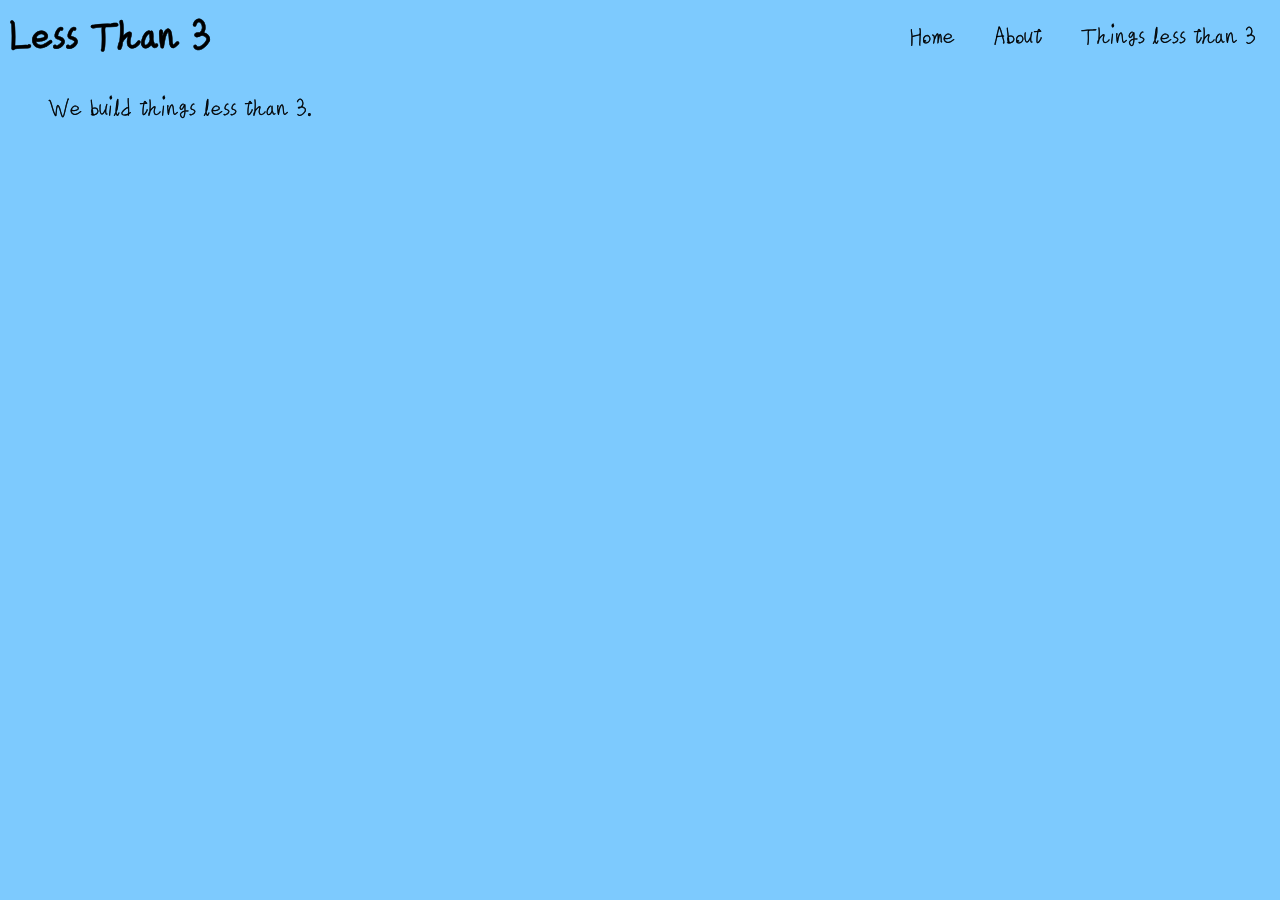
<file: index.html>
<!doctype html>
<html lang="en">
	<head>
		<meta charset="utf-8" />
		<meta name="viewport" content="width=device-width, initial-scale=1" />
		<meta name="text-scale" content="scale" />
		<link href="./_app/immutable/entry/start.GntjKcRZ.js" rel="modulepreload">
		<link href="./_app/immutable/chunks/vrYWZ3b9.js" rel="modulepreload">
		<link href="./_app/immutable/chunks/DpI3G_cS.js" rel="modulepreload">
		<link href="./_app/immutable/entry/app.ChLQfkJy.js" rel="modulepreload">
		<link href="./_app/immutable/chunks/DYl5dUZ5.js" rel="modulepreload">
		<link href="./_app/immutable/chunks/xihTtKlq.js" rel="modulepreload">
		<link href="./_app/immutable/nodes/0.Bkdu9JdD.js" rel="modulepreload">
		<link href="./_app/immutable/nodes/2.iNElun8l.js" rel="modulepreload">
		<!--12qhfyh--><!---->
		<link href="./_app/immutable/assets/0.BDDZL8nq.css" rel="stylesheet">
	</head>
	<body data-sveltekit-preload-data="hover">
		<div style="display: contents"><!--[--><!--[0--><!--[--><div class="appbar svelte-12qhfyh"><a href="/" class="logo svelte-12qhfyh">Less Than 3</a> <div><a href="/" class="svelte-12qhfyh">Home</a> <a href="/about" class="svelte-12qhfyh">About</a> <a href="/things" class="svelte-12qhfyh">Things less than 3</a></div></div> <blockquote>We build things less than 3.</blockquote> <!--[--><!--]--><!----><!--]--><!--]--> <!--[-1--><!--]--><!--]-->
			
			<script>
				{
					__sveltekit_1w1d0im = {
						base: new URL(".", location).pathname.slice(0, -1)
					};

					const element = document.currentScript.parentElement;

					Promise.all([
						import("./_app/immutable/entry/start.GntjKcRZ.js"),
						import("./_app/immutable/entry/app.ChLQfkJy.js")
					]).then(([kit, app]) => {
						kit.start(app, element, {
							node_ids: [0, 2],
							data: [null,null],
							form: null,
							error: null
						});
					});
				}
			</script>
		</div>
	</body>
</html>
</file>
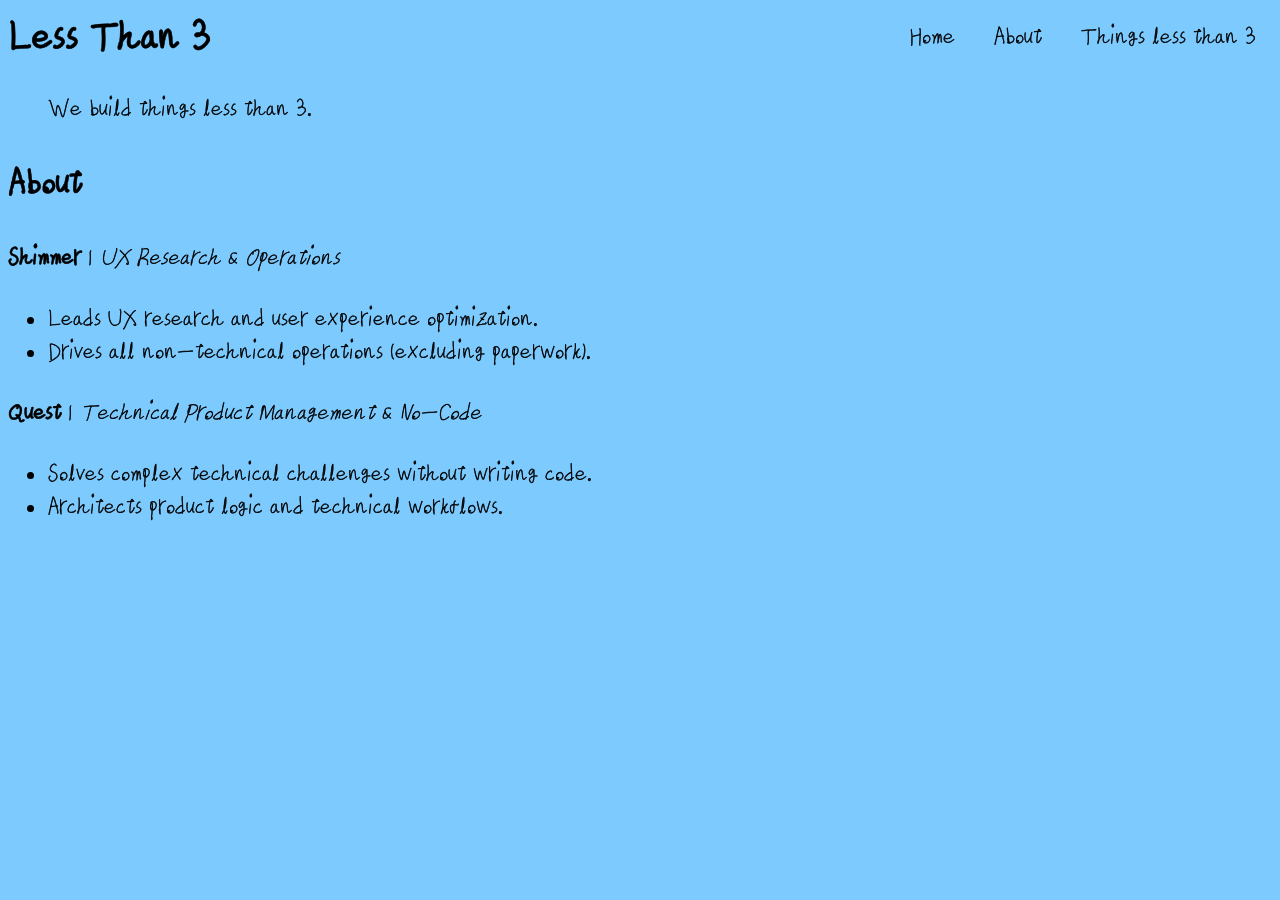
<file: about/index.html>
<!doctype html>
<html lang="en">
	<head>
		<meta charset="utf-8" />
		<meta name="viewport" content="width=device-width, initial-scale=1" />
		<meta name="text-scale" content="scale" />
		<link href="../_app/immutable/entry/start.GntjKcRZ.js" rel="modulepreload">
		<link href="../_app/immutable/chunks/vrYWZ3b9.js" rel="modulepreload">
		<link href="../_app/immutable/chunks/DpI3G_cS.js" rel="modulepreload">
		<link href="../_app/immutable/entry/app.ChLQfkJy.js" rel="modulepreload">
		<link href="../_app/immutable/chunks/DYl5dUZ5.js" rel="modulepreload">
		<link href="../_app/immutable/chunks/xihTtKlq.js" rel="modulepreload">
		<link href="../_app/immutable/nodes/0.Bkdu9JdD.js" rel="modulepreload">
		<link href="../_app/immutable/nodes/3.WPcYcIMb.js" rel="modulepreload">
		<!--12qhfyh--><!---->
		<link href="../_app/immutable/assets/0.BDDZL8nq.css" rel="stylesheet">
	</head>
	<body data-sveltekit-preload-data="hover">
		<div style="display: contents"><!--[--><!--[0--><!--[--><div class="appbar svelte-12qhfyh"><a href="/" class="logo svelte-12qhfyh">Less Than 3</a> <div><a href="/" class="svelte-12qhfyh">Home</a> <a href="/about" class="svelte-12qhfyh">About</a> <a href="/things" class="svelte-12qhfyh">Things less than 3</a></div></div> <blockquote>We build things less than 3.</blockquote> <!--[--><h2>About</h2> <!--[--><!--]--><!--]--><!----><!--]--><!--]--> <!--[-1--><!--]--><!--]-->
			
			<script>
				{
					__sveltekit_1w1d0im = {
						base: new URL("..", location).pathname.slice(0, -1)
					};

					const element = document.currentScript.parentElement;

					Promise.all([
						import("../_app/immutable/entry/start.GntjKcRZ.js"),
						import("../_app/immutable/entry/app.ChLQfkJy.js")
					]).then(([kit, app]) => {
						kit.start(app, element, {
							node_ids: [0, 3],
							data: [null,null],
							form: null,
							error: null
						});
					});
				}
			</script>
		</div>
	</body>
</html>
</file>
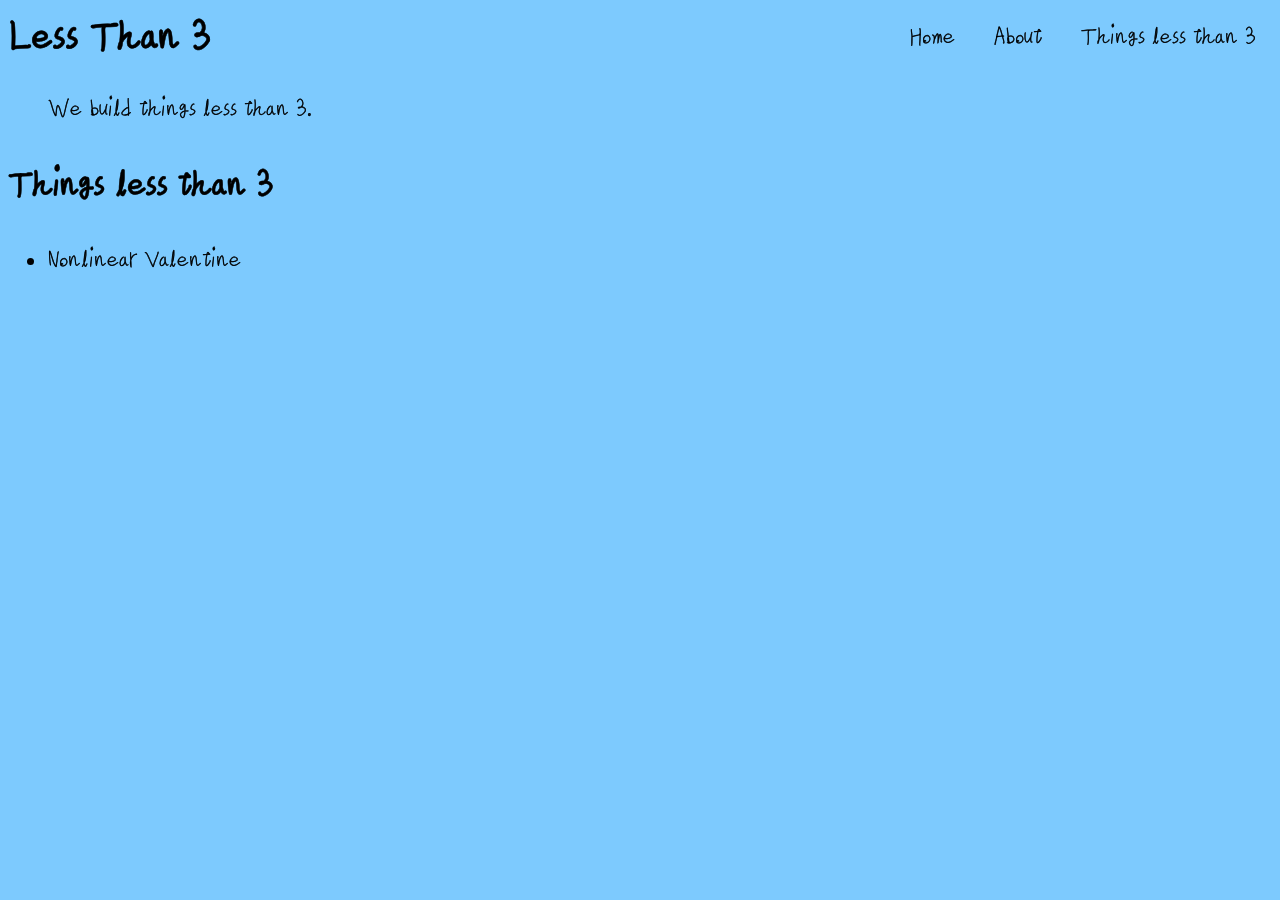
<file: things/index.html>
<!doctype html>
<html lang="en">
	<head>
		<meta charset="utf-8" />
		<meta name="viewport" content="width=device-width, initial-scale=1" />
		<meta name="text-scale" content="scale" />
		<link href="../_app/immutable/entry/start.GntjKcRZ.js" rel="modulepreload">
		<link href="../_app/immutable/chunks/vrYWZ3b9.js" rel="modulepreload">
		<link href="../_app/immutable/chunks/DpI3G_cS.js" rel="modulepreload">
		<link href="../_app/immutable/entry/app.ChLQfkJy.js" rel="modulepreload">
		<link href="../_app/immutable/chunks/DYl5dUZ5.js" rel="modulepreload">
		<link href="../_app/immutable/chunks/xihTtKlq.js" rel="modulepreload">
		<link href="../_app/immutable/nodes/0.Bkdu9JdD.js" rel="modulepreload">
		<link href="../_app/immutable/nodes/4.DoB31705.js" rel="modulepreload">
		<!--12qhfyh--><!---->
		<link href="../_app/immutable/assets/0.BDDZL8nq.css" rel="stylesheet">
	</head>
	<body data-sveltekit-preload-data="hover">
		<div style="display: contents"><!--[--><!--[0--><!--[--><div class="appbar svelte-12qhfyh"><a href="/" class="logo svelte-12qhfyh">Less Than 3</a> <div><a href="/" class="svelte-12qhfyh">Home</a> <a href="/about" class="svelte-12qhfyh">About</a> <a href="/things" class="svelte-12qhfyh">Things less than 3</a></div></div> <blockquote>We build things less than 3.</blockquote> <!--[--><h2>Things less than 3</h2> <ul><li><a href="https://nonlinearvalentine.than3.com/">Nonlinear Valentine</a></li></ul><!--]--><!----><!--]--><!--]--> <!--[-1--><!--]--><!--]-->
			
			<script>
				{
					__sveltekit_1w1d0im = {
						base: new URL("..", location).pathname.slice(0, -1)
					};

					const element = document.currentScript.parentElement;

					Promise.all([
						import("../_app/immutable/entry/start.GntjKcRZ.js"),
						import("../_app/immutable/entry/app.ChLQfkJy.js")
					]).then(([kit, app]) => {
						kit.start(app, element, {
							node_ids: [0, 4],
							data: [null,null],
							form: null,
							error: null
						});
					});
				}
			</script>
		</div>
	</body>
</html>
</file>
<file: _app/immutable/assets/0.BDDZL8nq.css>
@font-face{font-family:lt3;src:url(../../../LessThan3.woff2)format("woff2")}body{-webkit-text-stroke:.5px;background-color:#7dcafe;font-family:lt3;font-size:28px}a{color:#000;text-decoration:none}div.appbar.svelte-12qhfyh{justify-content:space-between;align-items:center;display:flex}a.svelte-12qhfyh{padding:16px}a.logo.svelte-12qhfyh{padding:0;font-size:48px;font-weight:700}
</file>
